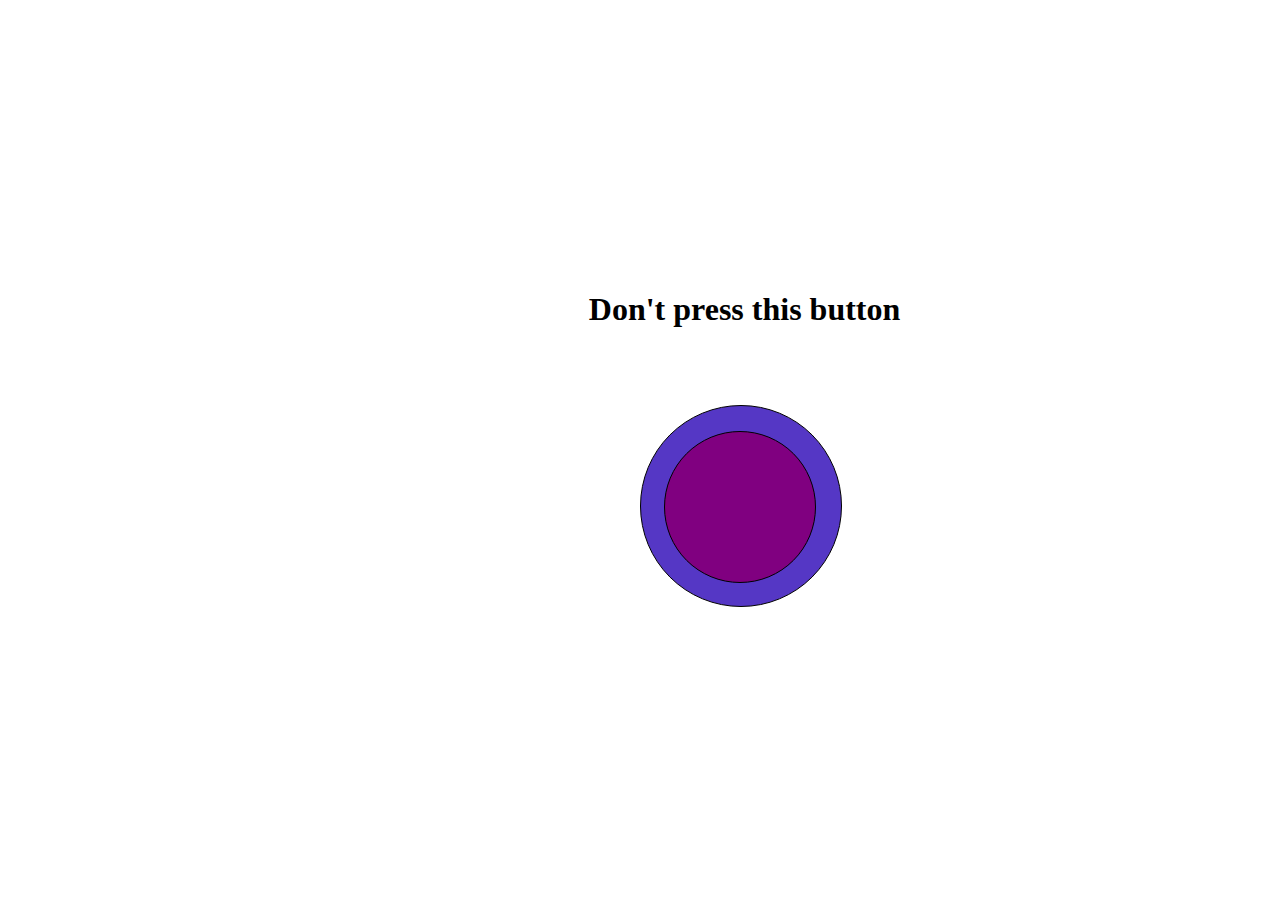
<file: index.html>
<!DOCTYPE html>
<html lang="pt">
<head>
    <meta charset="UTF-8">
    <meta http-equiv="X-UA-Compatible" content="IE=edge">
    <meta name="viewport" content="width=device-width, initial-scale=1.0">
    <title>Document</title>
    <link rel="stylesheet" type="text/css" href="style.css" media="screen" /> 
    <script src="js.js"></script>
</head>
<body>
    
    <div class="Botao_Container">
            <div class="Botao_Parte_01">
                <a id = "demo" href="page.html"  >
                    <div class="Botao_Parte_02" onclick="myFunction()" >
                       
                    </div>
                </a>               
            </div>
            <div class="frase"><h1 >Don't press this button</h1></div>
    </div>



</body>
</html>
</file>
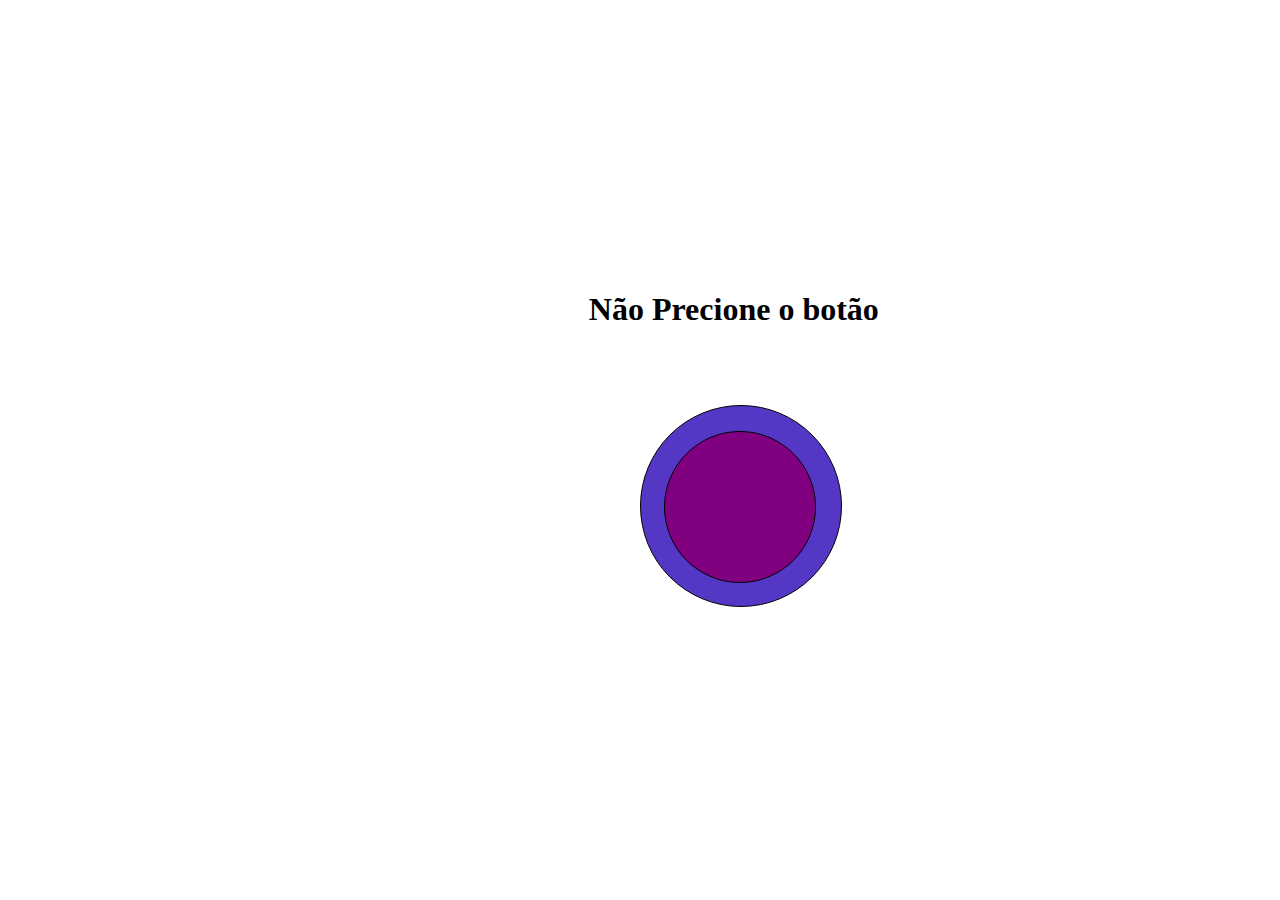
<file: main.html>
<!DOCTYPE html>
<html lang="pt">
<head>
    <meta charset="UTF-8">
    <meta http-equiv="X-UA-Compatible" content="IE=edge">
    <meta name="viewport" content="width=device-width, initial-scale=1.0">
    <title>Não Clique</title>
    <link rel="stylesheet" type="text/css" href="https://tiagopicolo.github.io/Proj-Botao/style.css" media="screen" /> 
    <script src="https://tiagopicolo.github.io/Proj-Botao/js.js"></script>
    
    <!-- Google tag (gtag.js) -->
<script async src="https://www.googletagmanager.com/gtag/js?id=G-E1ZDKQC1KM"></script>
<script>
  window.dataLayer = window.dataLayer || [];
  function gtag(){dataLayer.push(arguments);}
  gtag('js', new Date());

  gtag('config', 'G-E1ZDKQC1KM');
</script>
</head>
    
<body>
    
    <div class="Botao_Container">
            <div class="Botao_Parte_01">
                <a id = "demo" href="page.html"  >
                    <div class="Botao_Parte_02" onclick="myFunction()" >
                       
                    </div>
                </a>               
            </div>
            <div class="frase">
                <h1>Não Precione o botão</h1>
            </div>
    </div>



</body>
</html>
</file>
<file: style.css>
.Botao_Parte_01{
    position: absolute;
    width: 200px;
    height: 200px;
    border-radius: 50%;
    background-color: rgb(85, 55, 197);
    border: 1px black solid;
}
.Botao_Parte_01{
    left: 50%;
    top:45%
}

.Botao_Parte_02 {
    position: relative;
    width: 150px;
    height: 150px;
    border-radius: 50%;
    background-color:purple;
    border: 1px black solid;
   
}
.Botao_Parte_02{
    left: 23px;
    top: 25px;
}

.Botao_Parte_01:hover , .Botao_Parte_02:hover{
    background-color:rgb(55, 23, 172) ;
}

.frase{
    position: absolute;
    left:46%;
    top:30%;
}
</file>
